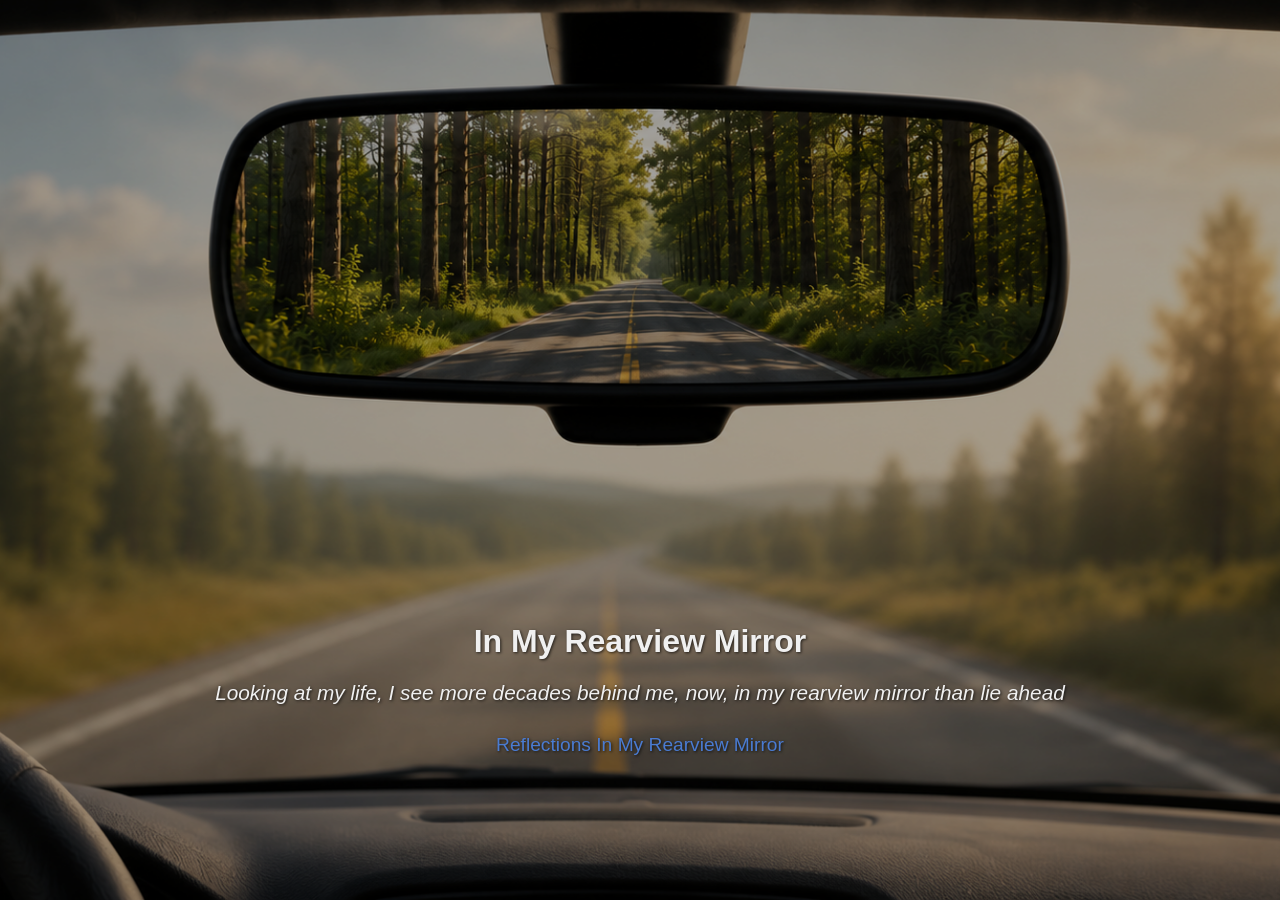
<file: index.html>
<!DOCTYPE html>
<html lang="en">

<head>
    <meta charset="UTF-8">
    <meta name="viewport" content="width=device-width, initial-scale=1.0">
    <title>In My Rearview Mirror</title>
    <link rel="stylesheet" href="style.css">
    <link rel="icon" href="images/icons/yan_favicon_cropped.ico" type="image/x-icon">
    <link rel="icon" href="images/icons/yan_favicon_cropped.png" type="image/png">


</head>

<body>
    <div class="hero-banner">
        <div class="overlay"></div>

        <div class="bottom-text">
            <h1 class="title">In My Rearview Mirror</h1>
           <div class="quote">
    <span class="nowrap">
        Looking at my life, I see more decades behind me, now, in my rearview mirror than lie ahead
    </span>
</div>

<p class="enter-link">
    <a href="stories/introduction/intro.html">Reflections In My Rearview Mirror</a>
</p>

        </div>
    </div>

</body>

</html>
</file>
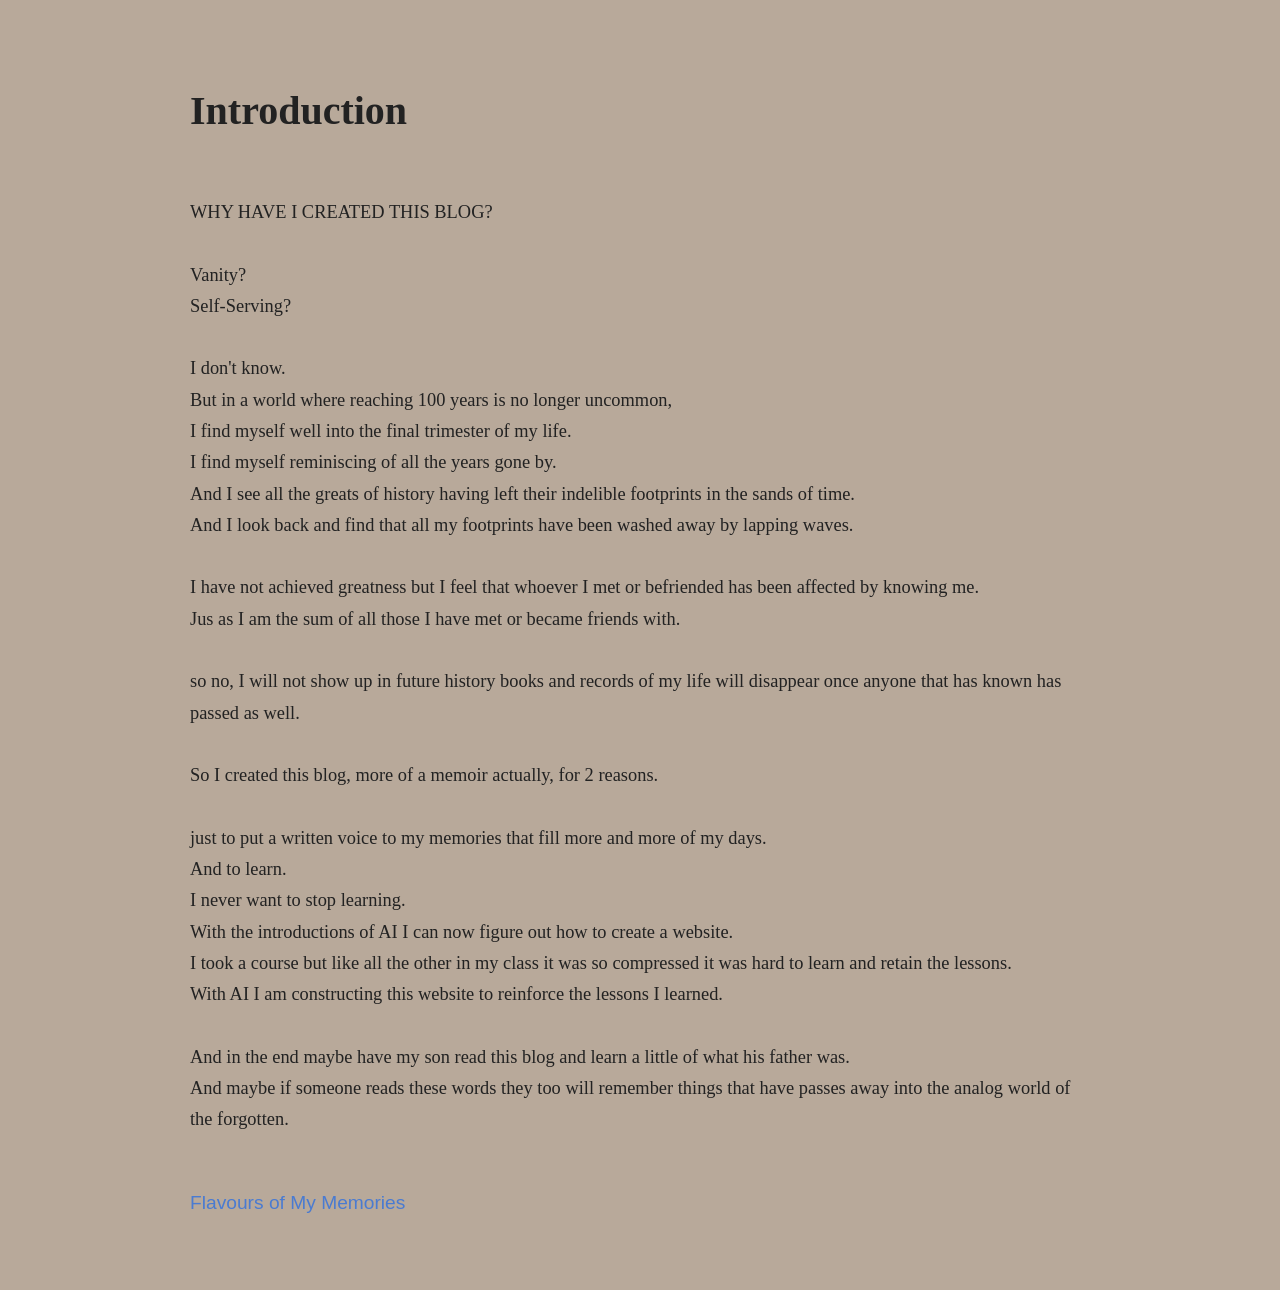
<file: stories/introduction/intro.html>
<!DOCTYPE html>
<html lang="en">

<head>
    <meta charset="UTF-8">
    <meta name="viewport" content="width=device-width, initial-scale=1.0">
    <title>In My Rearview Mirror</title>
    <link rel="stylesheet" href="../../style.css">
    <link rel="icon" href="../../images/icons/yan_favicon_cropped.ico" type="image/x-icon">
    <link rel="icon" href="../../images/icons/yan_favicon_cropped.png" type="image/png">


</head>

<body>
    <div class="intro-page">
        <h1 class="title">Introduction</h1>
           <div class="intro-text">
    WHY HAVE I CREATED THIS BLOG?

Vanity?
Self-Serving?

I don't know.
But in a world where reaching 100 years is no longer uncommon,
I find myself well into the final trimester of my life.
I find myself reminiscing of all the years gone by.
And I see all the greats of history having left their indelible footprints in the sands of time.
And I look back and find that all my footprints have been washed away by lapping waves.

I have not achieved greatness but I feel that whoever I met or befriended has been affected by knowing me.
Jus as I am the sum of all those I have met or became friends with. 

so no, I will not show up in future history books and records of my life will disappear once anyone that has known has passed as well.

So I created this blog, more of a memoir actually, for 2 reasons.

just to put a written voice to my memories that fill more and more of my days.
And to learn.
I never want to stop learning.
With the introductions of AI I can now figure out how to create a website.
I took a course  but like all the other in my class it was so compressed it was hard to learn and retain the lessons.
With AI I am constructing this website to reinforce the lessons I learned.

And in the end maybe have my son read this blog and learn a little of what his father was.
And maybe if someone reads these words they too will remember things that have passes away into the analog world of the forgotten.

</div>

<p class="enter-link">
    <a href="intro.html">Flavours of My Memories</a>
</p>

        </div>
 

</body>

</html>
</file>
<file: style.css>
body, html {
  margin: 0;
  padding: 0;
  height: 100%;
  font-family: Arial, sans-serif;
  background-color: #b8a99a;
}

.hero-banner {
  position: relative;
  background-image: url("images/home/rearview-background2.png");
  background-size: cover;
  background-position: center;
  height: 100vh;
  display: flex;
  justify-content: center;
  align-items: center;
  color: white;
  text-align: center;
  overflow: hidden;
}

.overlay {
  position: absolute;
  top: 0; left: 0; right: 0; bottom: 0;
  background: rgba(0, 0, 0, 0.35);
  z-index: 1;
}

.hero-text {
  position: relative;
  z-index: 2;
  padding: 2rem;
  text-shadow: 1px 1px 4px rgba(0, 0, 0, 0.7);
}
.quote-section {
  padding: 2rem 1rem;
  max-width: 800px;
  margin: 0 auto;
  font-size: 1.3rem;
  line-height: 1.8;
  color: #333;
  text-align: center;
  font-style: italic;
  font-family: Georgia, 'Times New Roman', serif;
}
.bottom-text {
  position: absolute;
  bottom: 8rem;
  left: 50%;
  transform: translateX(-50%);
  z-index: 2;
  text-align: center;
  color: #f0f0f0;
  max-width: 1000px;
  width: 90%;
  text-shadow: 1px 1px 3px rgba(0, 0, 0, 0.7);
}

.bottom-text .title {
  font-size: 2rem;
  margin-bottom: 1rem;
}

.bottom-text .quote {
  font-size: 1.3rem;
  font-style: italic;
  line-height: 1.6;
}
.nowrap {
  white-space: nowrap;
}
.enter-link {
    margin-top: 25px;
   }

.enter-link a {
    color:  #4a7bd1;
    text-decoration: none;
    font-size: 1.2rem;
}

.enter-link a:hover {
    text-decoration: underline;
}
.intro-page {
  max-width: 900px;
  margin: 0 auto;
  padding: 60px 40px;
  color: #222;
}

.intro-page .title {
  font-family: Georgia, 'Times New Roman', serif;
  font-size: 2.5rem;
  margin-bottom: 2rem;
}

.intro-text {
  font-family: Georgia, 'Times New Roman', serif;
  font-size: 1.15rem;
  line-height: 1.7;
  white-space: pre-line;
}
</file>
